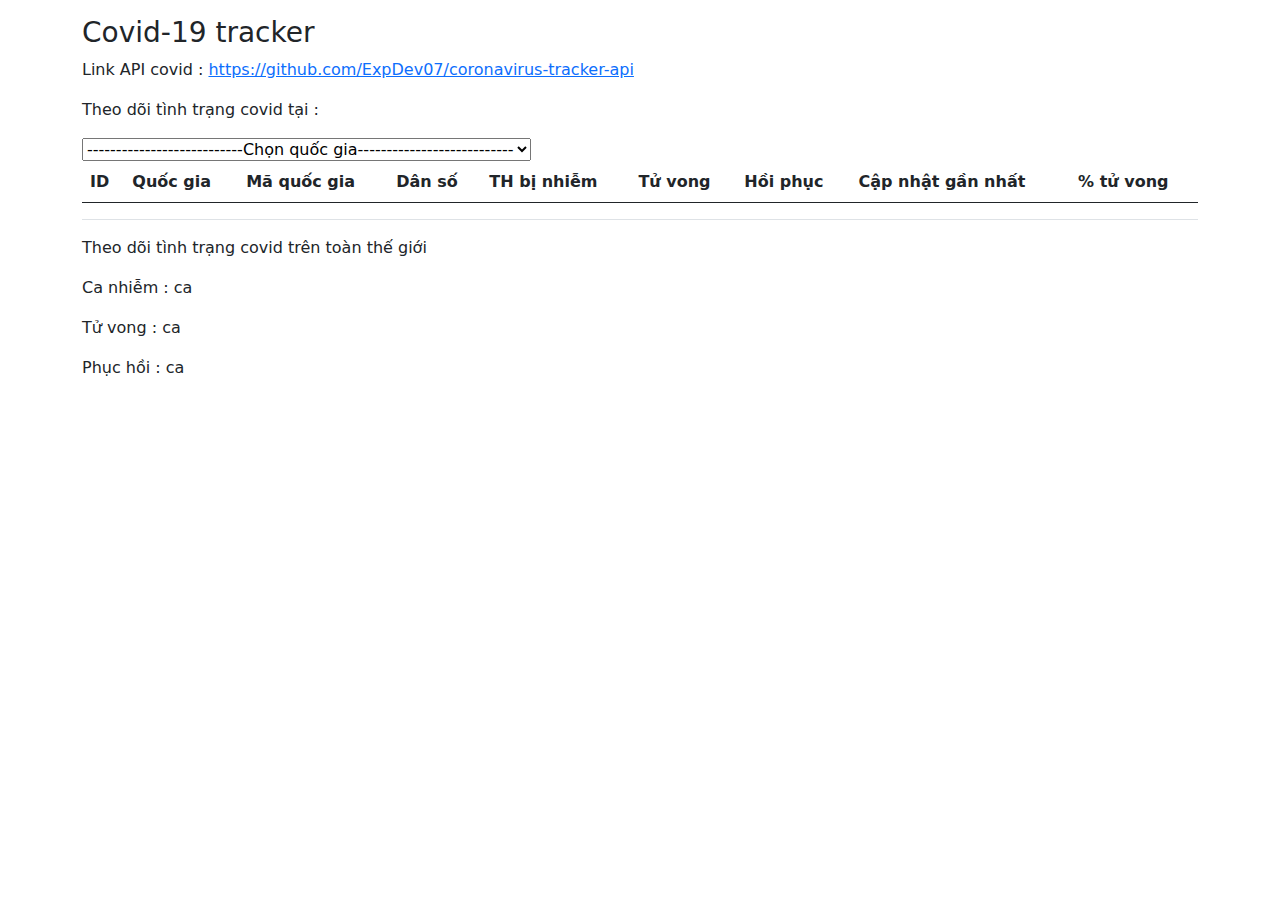
<file: bai1-covid-tracker/index.html>
<!DOCTYPE html>
<html>
<head>
	<meta charset="utf-8">
	<meta http-equiv="X-UA-Compatible" content="IE=edge">
	<title>Javacript Basic</title>
	<link rel="stylesheet" href="style.css">
	<link rel="stylesheet" type="text/css" href="../bootstrap/css/bootstrap.css">
</head>
<body>
	<div class="container mt-3">
		<div class="col-md-12">
			<h3>Covid-19 tracker</h3>
			<p>Link API covid : <a href="https://github.com/ExpDev07/coronavirus-tracker-api">https://github.com/ExpDev07/coronavirus-tracker-api</a></p>
			<p>Theo dõi tình trạng covid tại : <span id="title"></span></p>
			<select name="" id="select_word">
				<option value="">---------------------------Chọn quốc gia---------------------------</option>}
				option
			</select>
			<table class="table">
				<thead class="thead-dark">
					<tr>
						<th scope="col">ID</th>
						<th scope="col">Quốc gia</th>
						<th scope="col">Mã quốc gia</th>
						<th scope="col">Dân số</th>
						<th scope="col">TH bị nhiễm</th>
						<th scope="col">Tử vong</th>
						<th scope="col">Hồi phục</th>
						<th scope="col">Cập nhật gần nhất</th>
						<th scope="col">% tử vong</th>
					</tr>
				</thead>
				<tbody>
					<tr>
						<td><div id="id"></div></td>
						<td><div id="quocgia"></div></td>
						<td><div id="ma_quoc_gia"></div></td>
						<td><div id="dan_so"></div></td>
						<td><div id="bi_nhiem"></div></td>
						<td><div id="tu_vong"></div></td>
						<td><div id="hoi_phuc"></div></td>
						<td><div id="cap_nhat"></div></td>
						<td><div id="phan_tram"></div></td>
					</tr>
				</tbody>
			</table>

			<!-- world -->
			<p>Theo dõi tình trạng covid trên toàn thế giới</p>
			<p>Ca nhiễm : <span id="tong-ca_nhiem"></span> ca</p>
			<p>Tử vong : <span id="tong-tu_vong"></span> ca</p>
			<p>Phục hồi : <span id="tong-phuc_hoi"></span> ca</p>
			<div id="list"></div>
		</div>
	</div>

</body>
<script src="../bootstrap/js/bootstrap.js" type="text/javascript"></script>
<script src="../bootstrap/js/bootstrap.min.js" type="text/javascript"></script>
<script src="app.js" type="text/javascript"></script>
</html>
</file>
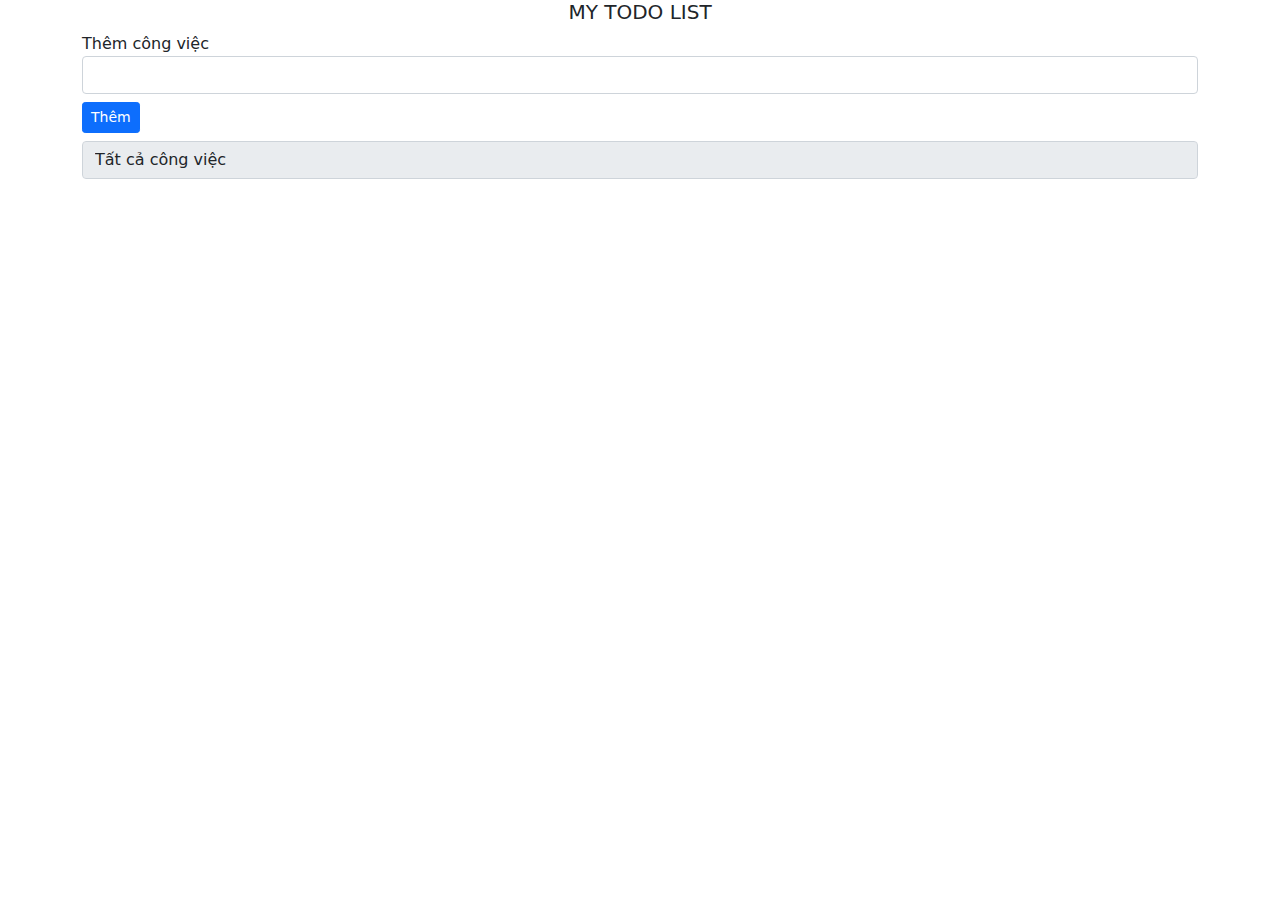
<file: bai2-todo-list/index.html>
<!DOCTYPE html>
<html>
<head>
	<meta charset="utf-8">
	<meta http-equiv="X-UA-Compatible" content="IE=edge">
	<title>Todo List</title>
	<link rel="shortcut icon" href="iconapp.ico">
	<link rel="stylesheet" href="../bootstrap/css/bootstrap.css">
	<style type="text/css">
		.completed {
			text-decoration: line-through;
			opacity: 0.5;

		}
	</style>
</head>
<body>
	<div class="container">
		<h3 style="text-align: center; text-transform: uppercase; font-size: 20px;">My todo List</h3>
		<form>
			<label>Thêm công việc</label>
			<input type="text" class="form-control" id="input_value">
			<input type="submit" id="btn_todo" class="btn btn-sm btn-primary mt-2 mb-2" value="Thêm" >
			<div class="class">
				<select id="select_todo" class="form-control">
					<option value="tatca">Tất cả công việc</option>
					<option value="hoanthanh">Hoàn thành</option>
					<option value="abc">Chưa hoàn thành</option>
				</select>
			</div>
		</form>
		<div class="todo-container">
			<ul id="todo-list"></ul>
		</div>
		<script src="../bootstrap/js/bootstrap.js" type="text/javascript"></script>
	</body>

	<script src="js.js" type="text/javascript"></script>
	</html>
</file>
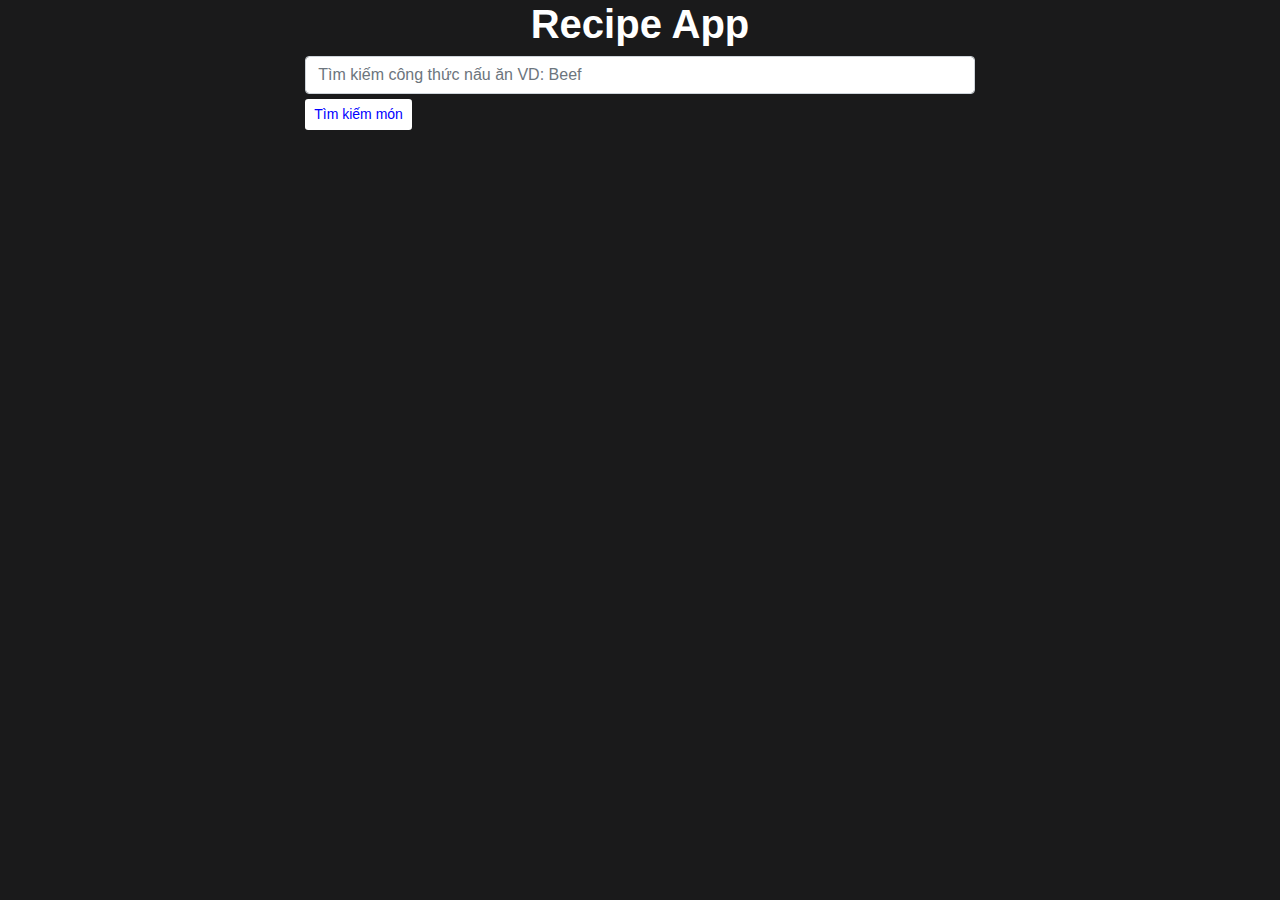
<file: bai3-recipeAPI-app/index.html>
<!DOCTYPE html>
<html lang="en">
<head>
	<meta charset="UTF-8">
	<meta name="viewport" content="width=device-width, initial-scale=1.0">
	<title>Recipe App</title>
	<link rel="shortcut icon" href="iconapp.ico">
	<link rel="stylesheet" href="../bootstrap/css/bootstrap.css">
	<style type="text/css">

		body{
			font-family: 'Rubik', sans-serif;
			background: rgb(26, 26, 27);
		}
		ul.list_food {
			list-style: none;
		}
		ul.list_food li {
			border: 1px solid #fff;
			width: 23%;
			float: left;
			padding: 10px;
			margin:10px;
			color: #fff;
			padding: 10px; 
			height: 480px;
		}
		.li_recipe span {
			color: orangered;
			font-weight: bold;
		}
		h3.title_recipe {

			text-align: center;
			color: #fff;
			font-size: 40px;
			font-weight: bold;
		}
		form.search-form {
			width: 60%;
			display: block;
			margin: 0 auto;
		}
	</style>
</head>
<body>
	<div class="container">
		<h3 class="title_recipe">Recipe App</h3>
		<div class="col-md-12">
			<form class="search-form">
				<input type="text" class="input_meal form-control" placeholder="Tìm kiếm công thức nấu ăn VD: Beef">
				<input type="submit" style="margin:5px 0; color: blue; background: white;" class="btn btn-default btn-sm btn-search" value="Tìm kiếm món">
			</form>
			<p style="color: #fff;text-align: center;font-size: 16px;text-transform: uppercase;"><span id="title"></span></p>
		</div>
		<div class="col-md-12">
			<ul class="list_food">
				<div class="li_recipe"></div>	
			</ul>
		</div>
	</div>
	<script type="text/javascript" src="app.js"></script>
	<script src="../bootstrap/js/bootstrap.js" type="text/javascript"></script>
</body>
</html>
</file>
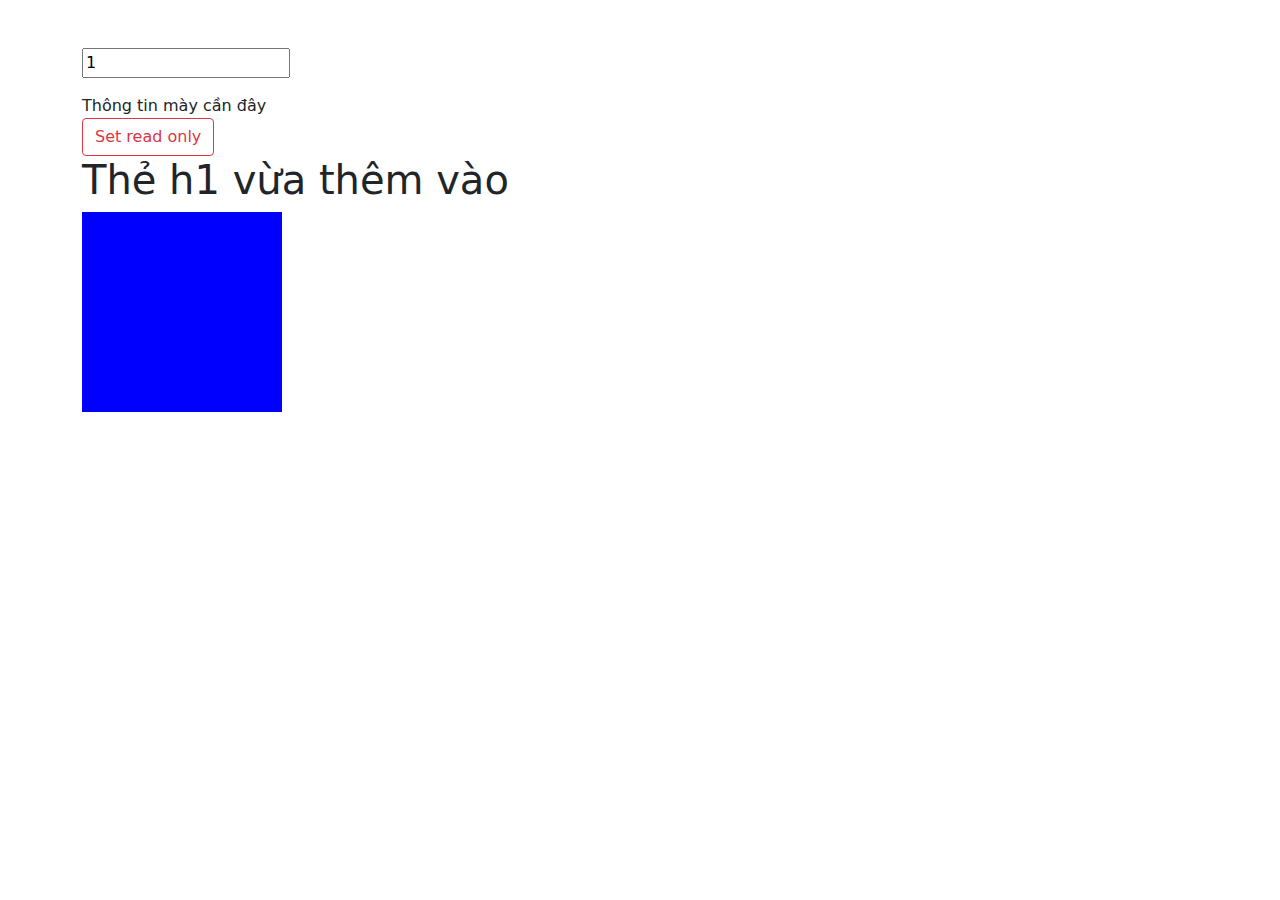
<file: bai6-DOM-Xuly-cac-phantu-trongHTML/index.html>
<!DOCTYPE html>
<html>
<head>
	<meta charset="utf-8">
	<meta http-equiv="X-UA-Compatible" content="IE=edge">
	<title>DOM</title>
	<link rel="stylesheet" href="../bootstrap/css/bootstrap.css">
</head>
<body>
	<div class="container mt-5">
		<!-- truy xuất từng thẻ HTML lấy thuộc tính  -->
		<input type="text" name="" id="input_1" value="1" gia_tri="Day la gia tri">
		<div class="mt-3" id="kq_input_1">Thông tin mày cần đây</div>
	<!-- có 3 phương thức để truy xuất vào các thẻ HTML 
	- document.getElementById('id cần tìm')
	- document.getElementByTagName('h1')
	- document.getElementByClassName('ten_class')
	- document.getElementByName(name) -->


	<!-- Thay đổi thuộc tính cho thẻ HTML -->
	<button class="btn btn-outline-danger" onclick="readOnly()" >Set read only</button>

	<!-- Thêm thẻ html bằng js  -->
	<div id="them_vao_day">
		
	</div>
	<!-- lấy Css và thay đổi css -->
	<div id="div_css" style="background: red; width: 200px; height: 200px">
		
	</div>

</div>
</body>
<script src="../bootstrap/js/bootstrap.js" type="text/javascript"></script>

<script>
	let input_1 = document.getElementById("input_1")
	console.log(input_1.value)
		// lấy thuộc tính user_define
		let gia_tri = input_1.getAttribute("gia_tri")
		// gán giá trị cho các thẻ HTML
		// let div_input_1 = document.getElementById("kq_input_1")
		// div_input_1.innerHTML = gia_tri
		// lấy thông tin trong thẻ div có id = kq_input_1
		let div_input_1 = document.getElementById("kq_input_1")
		let html = div_input_1.innerHTML
		console.log(html)
	</script>

	<script>
		function readOnly() {
			let input_1 = document.getElementById("input_1")
			input_1.setAttribute("readonly", true)
		}
	</script>
	<script>
		let them_vao_day = document.getElementById("them_vao_day")
		let h1 = document.createElement("h1")
		h1.innerHTML = "Thẻ h1 vừa thêm vào"
		them_vao_day.appendChild(h1)
	</script>
	<script>
		let div_css = document.getElementById("div_css")
		let css = div_css.style.width
		console.log(css)
		div_css.style.background = "blue"
	</script>

	</html>
</file>
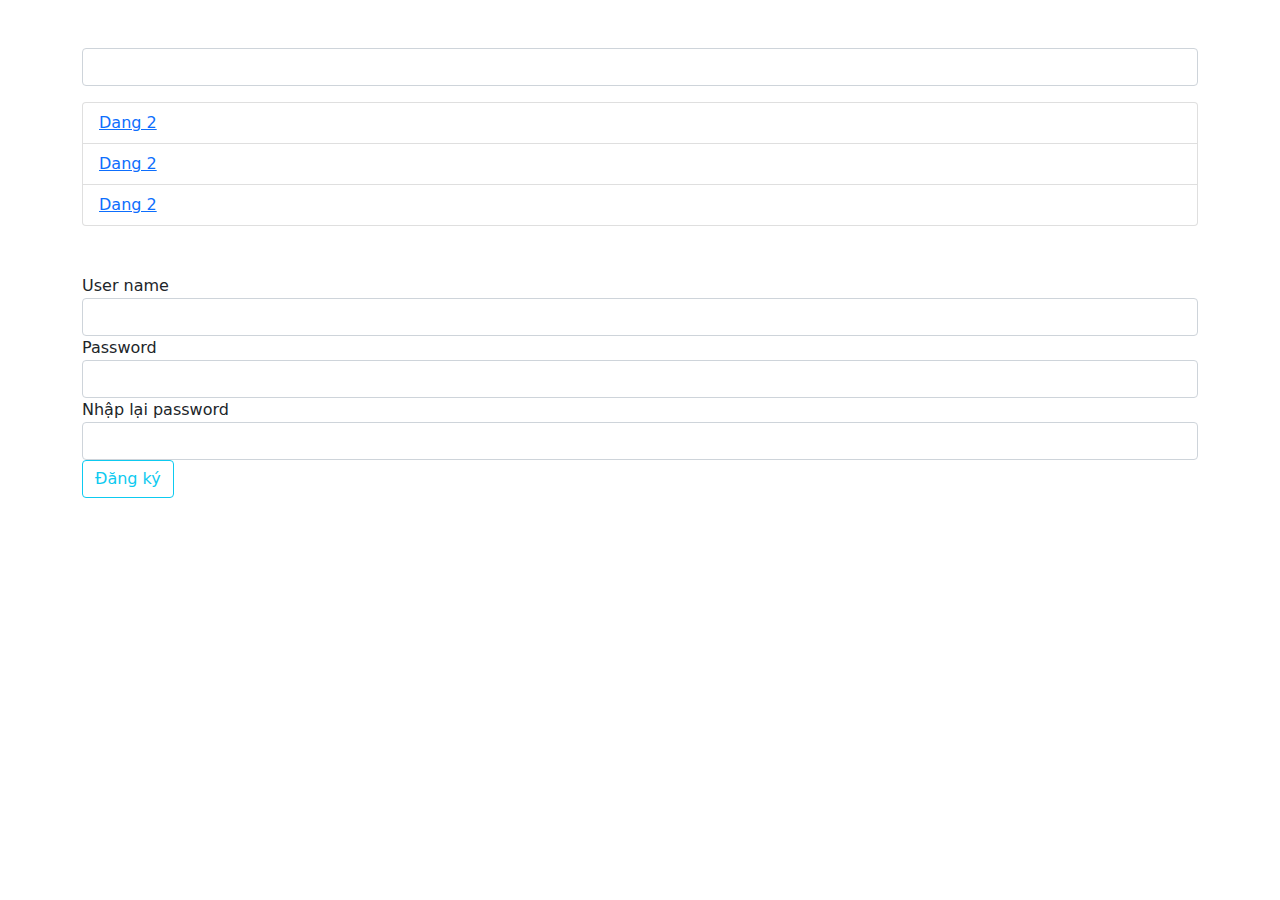
<file: bai7-Event-Javacript/index.html>
<!DOCTYPE html>
<html>
<head>
	<meta charset="utf-8">
	<meta http-equiv="X-UA-Compatible" content="IE=edge">
	<title>Event</title>
	<link rel="stylesheet" href="../bootstrap/css/bootstrap.css">
</head>
<body>
	<div class="container mt-5">
		<div class="row">
			<div class="col-md-12">
				<!-- thêm event trực tiếp vào thẻ HTML -->
				<!-- Dạng 1 : Thêm trực tiếp -->
				<div class="form-group">
					<input type="text" class="form-control" id="mes" onkeyup="xem_kq()" name="">
					<div class="mt-3" id="result"></div>
				</div>
			</div>
			<div class="col-md-12">
				<ul class="list-group">
					<li class="list-group-item"><a href="#" class="dang2-js">Dang 2</a></li>
					<li class="list-group-item"><a href="#" class="dang2-js">Dang 2</a></li>
					<li class="list-group-item"><a href="#" class="dang2-js">Dang 2</a></li>
				</ul>
			</div>
			<div class="col-md-12 mt-5">
				<div class="form-group">
					<label>User name</label>
					<input type="text" class="form-control" id="username">
				</div>
				<div class="form-group">
					<label>Password</label>
					<input type="password" class="form-control" id="password">
				</div>
				<div class="form-group">
					<label>Nhập lại password</label>
					<input type="password" class="form-control" id="re_password">
				</div>
				<div class="form-group">
					<button type="submit" class="btn btn-outline-info" onclick="kiemTraForm()">Đăng ký</button>
				</div>
			</div>
		</div>
	</div>
	
</body>
<script src="../bootstrap/js/bootstrap.js"></script>
<!-- Dạng 2 : bắt theo id để xử lý -->
<script>
	function xem_kq() {
		let input_text = document.getElementById("mes")
		let result = document.getElementById("result")
		// lấy giá trị của input gán cho result
		result.innerHTML = input_text.value
	}
</script>

<script>
	let list = document.getElementsByClassName("dang2-js")
	for(let i = 0; i < list.length; i++) {
		list[i].onclick = function() {
			alert('Dạng 2 thêm event bằng gán Js')
			return false;
		}
	}
</script>
<!-- Dạng 3 : bắt hàm 1 chỗ nhưng kết quả trả về lại thao tác ở chỗ khác  -->
<script> 
	function kiemTraForm() {
		let username = document.getElementById("username").value
		let password = document.getElementById("password").value
		let re_password = document.getElementById("re_password").value
		if(username =="") {
			alert("Chưa nhập username")
			return false;
		}
		if(password =="") {
			alert("Chưa nhập password")
			return false;
		}
		if(password != re_password) {
			alert("Mật khẩu chưa khớp")
			return false;
		}

	}
</script>
<!-- Dạng 4 : Thêm sự kiện -->
<script>
	let input_username = document.getElementById("username")
	input_username.addEventListener('keyup', function() {
		if(input_username.value.length>15) {
			alert("Tên username quá dài , hơn 15 kí tự")
		}
	})
</script>
</html>
</file>
<file: bai1-covid-tracker/style.css>
.list-world{
	list-style-type: none;
	padding: 0;
	background: #12698049;
	width: 23%;
	border: 2px dotted black;
	border-radius: 5px;
	float: left;
	margin-right: 10px;
}
.list-world li{
	padding: 20px;

}
</file>
